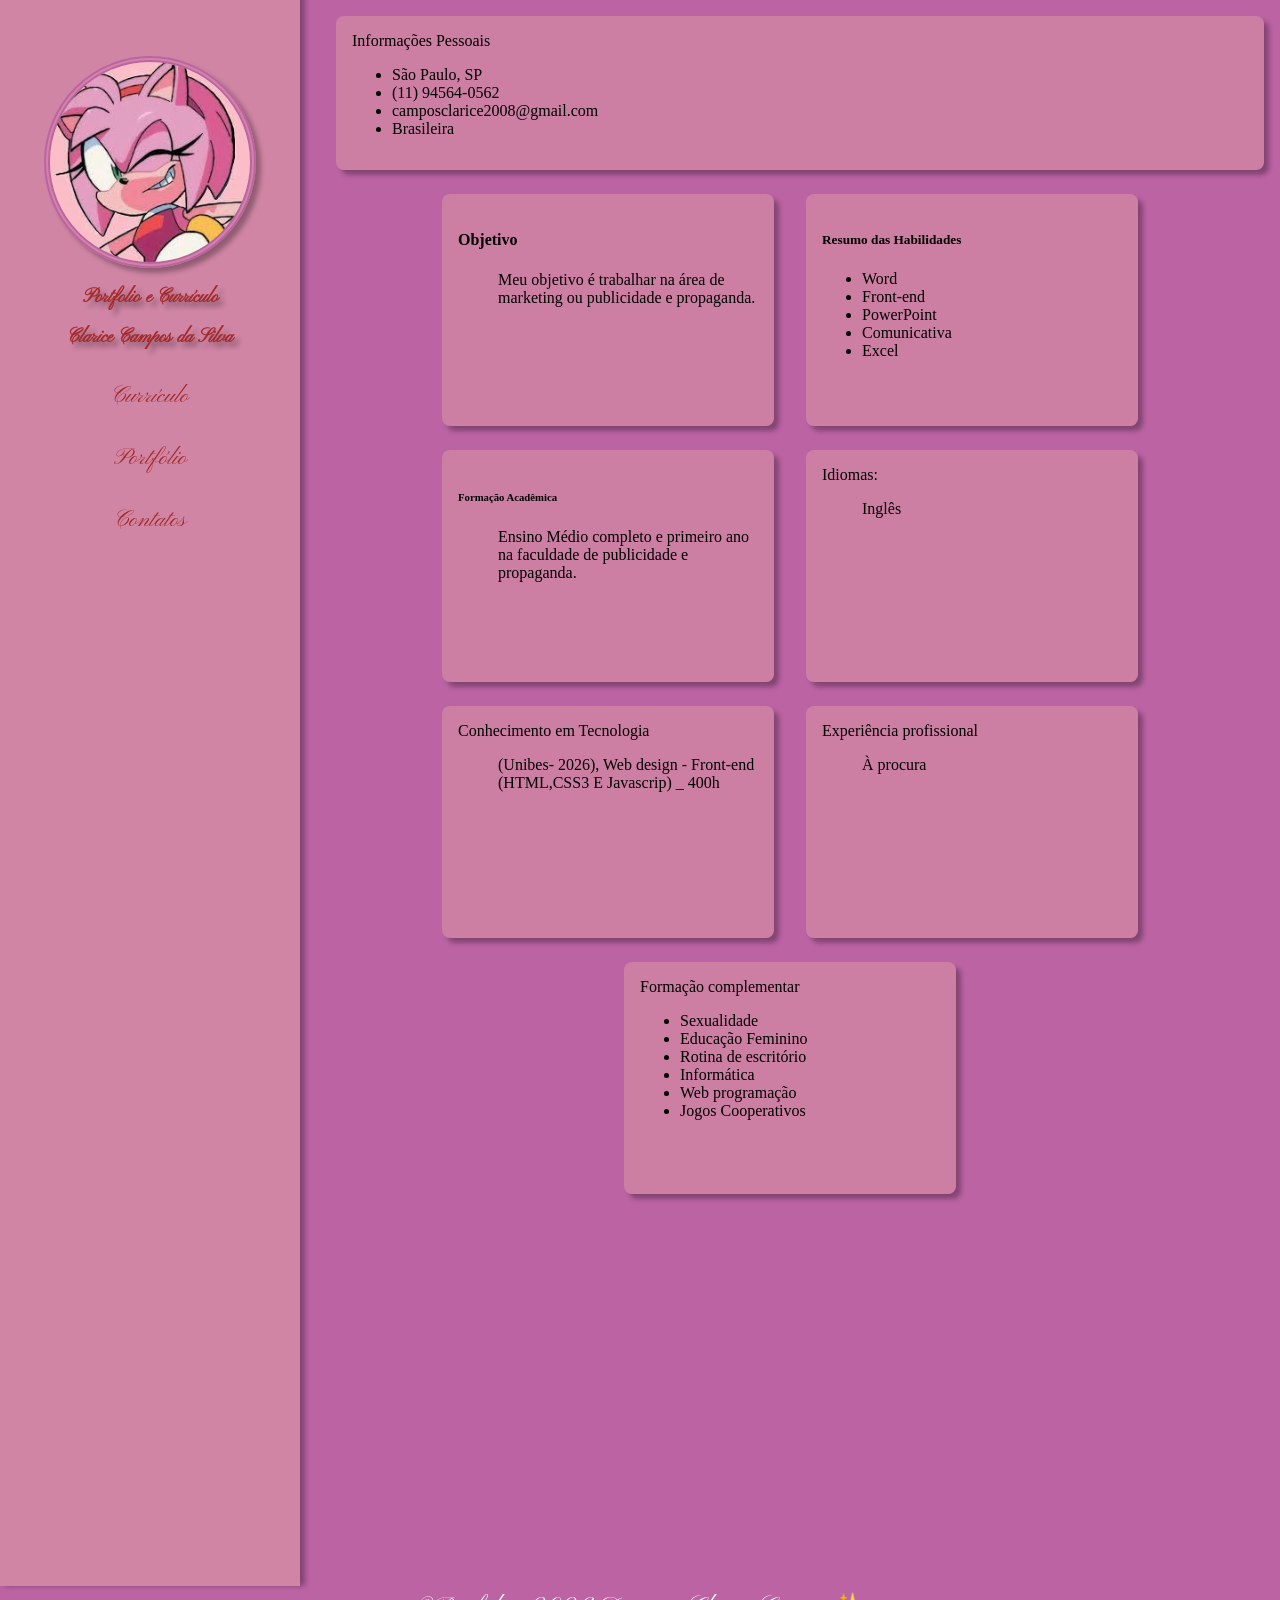
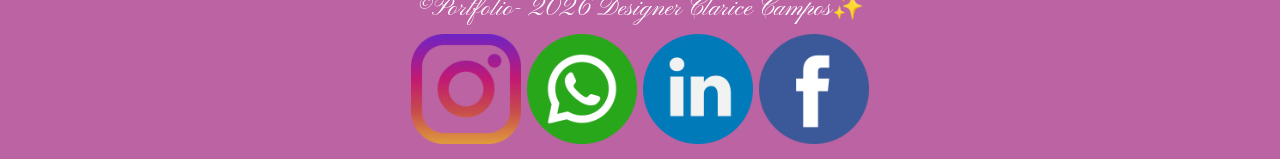
<file: index.html>
<!DOCTYPE html>
<html lang="pt-br">
<head>
    <meta charset="UTF-8">
    <meta name="viewport" content="width=device-width, initial-scale=1.0">
    <meta name="description" content="portfolio">
    <link rel="shortcut icon" href="favicon.ico" type="image/x-icon">
    <link rel="stylesheet" href="style.css">
    <link rel="preconnect" href="https://fonts.googleapis.com">
    <link rel="preconnect" href="https://fonts.gstatic.com" crossorigin>
    <link href="https://fonts.googleapis.com/css2?family=Pinyon+Script&display=swap" rel="stylesheet">
    <title>Curriculo</title>
</head>
<body>
    <header id="menu">
    <img class= "logo" src="imagens/amy3_images.jfif" width="120 pt">
    <h1>Portfolio e Currículo</h1>
    

    <h2>Clarice Campos da Silva</h2>

    <nav>
    <a class="links1" href="index.html"> Currículo </a>
    <a class="links1" href="portifolio.html"> Portfólio </a>
    <a class="links1" href="contatos.html"> Contatos </a>
    </nav>

    </header>

 <div id="info01">
    <div id="vfp"
    <h3>Informações Pessoais</h3>
    </div>
    <ul>
    <li>São Paulo, SP</li>
    <li>(11) 94564-0562</li>
    <li>camposclarice2008@gmail.com</li>
    <li> Brasileira</li> 
    </ul>
    </div>

    <main id="conteudo">
       
    <div id="info02">
    <h4>Objetivo</h4>
    <ul>
    Meu objetivo é trabalhar na área de marketing ou publicidade e propaganda.
    </ul>
    </div>

    <div id="info03">
    <h5>Resumo das Habilidades</h5>
    <ul>
    <li>Word</li>
    <li>Front-end</li>
    <li>PowerPoint</li>
    <li>Comunicativa</li>
    <li>Excel</li>
     </ul>
    </div>

    <div id="info04">
    <h6>Formação Acadêmica</h6>
    <ul>
    Ensino Médio completo e primeiro ano na faculdade de publicidade e propaganda.
    </ul>
    </div>

    <div id="info05">
    <h7>Idiomas: </h7>
    <ul>
    Inglês
    </ul>
    </div>

    <div id="info06">
    <h8>Conhecimento em Tecnologia</h8>
    <ul>
    (Unibes- 2026), Web design - Front-end (HTML,CSS3 E Javascrip) _ 400h
    </ul>
    </div>

    <div id="info07">
    <h9>Experiência profissional</h9>
    <ul>
    À procura
    </ul>
    </div>

    <div id="info08">
    <h10> Formação complementar </h10>
    <ul>
   <li> Sexualidade </li>
   <li> Educação Feminino </li>
   <li> Rotina de escritório </li>
   <li> Informática </li>
   <li> Web programação </li>
   <li> Jogos Cooperativos </li>
    </ul>
    </div>
    </main>
    <div id="midias">
    <iframe width="560" height="315" src="https://www.youtube.com/embed/nAoCAcUgEwg?si=zEzg8FeoFQZuuAuW" title="YouTube video player" frameborder="0" allow="accelerometer; autoplay; clipboard-write; encrypted-media; gyroscope; picture-in-picture; web-share" referrerpolicy="strict-origin-when-cross-origin" allowfullscreen></iframe>        
    
    <iframe src="https://www.google.com/maps/embed?pb=!1m18!1m12!1m3!1d3657.3811661874656!2d-46.66727682578782!3d-23.554750061347274!2m3!1f0!2f0!3f0!3m2!1i1024!2i768!4f13.1!3m3!1m2!1s0x94ce593046f8b4a1%3A0x2bcb6c3a2597f965!2sCRMBonus!5e0!3m2!1spt-BR!2sbr!4v1779106326173!5m2!1spt-BR!2sbr" width="560" height="315" style="border:0;" allowfullscreen="" loading="lazy" referrerpolicy="no-referrer-when-downgrade"></iframe>
    </div>     

    <footer>
    ©Portfolio- 2026 Designer Clarice Campos✨
    </footer>

    <footer id="rodape">                                                                                                                                  
    
    <a target="_blank" href="https://www.instagram.com/">      
    <img src="imagens/instagram.png" title="instagram" width="110" height="110"></a>
     
    <a target="_blank" href="https://www.whatsapp.com/">
    <img src="imagens/whatsapp.png" title="whatsapp" width="110" height="110"></a>

    <a target="_blank" href="https://br.linkedin.com/">   
    <img src="imagens/linkedin.png" title="linkedin" width="110" height="110"></a>

    <a target="_blank" href="https://www.facebook.com/"> 
    <img src="imagens/facebook.png" title="facebook" width="110" height="110"></a>
    </footer>                            
       
</body>
</html>
</file>
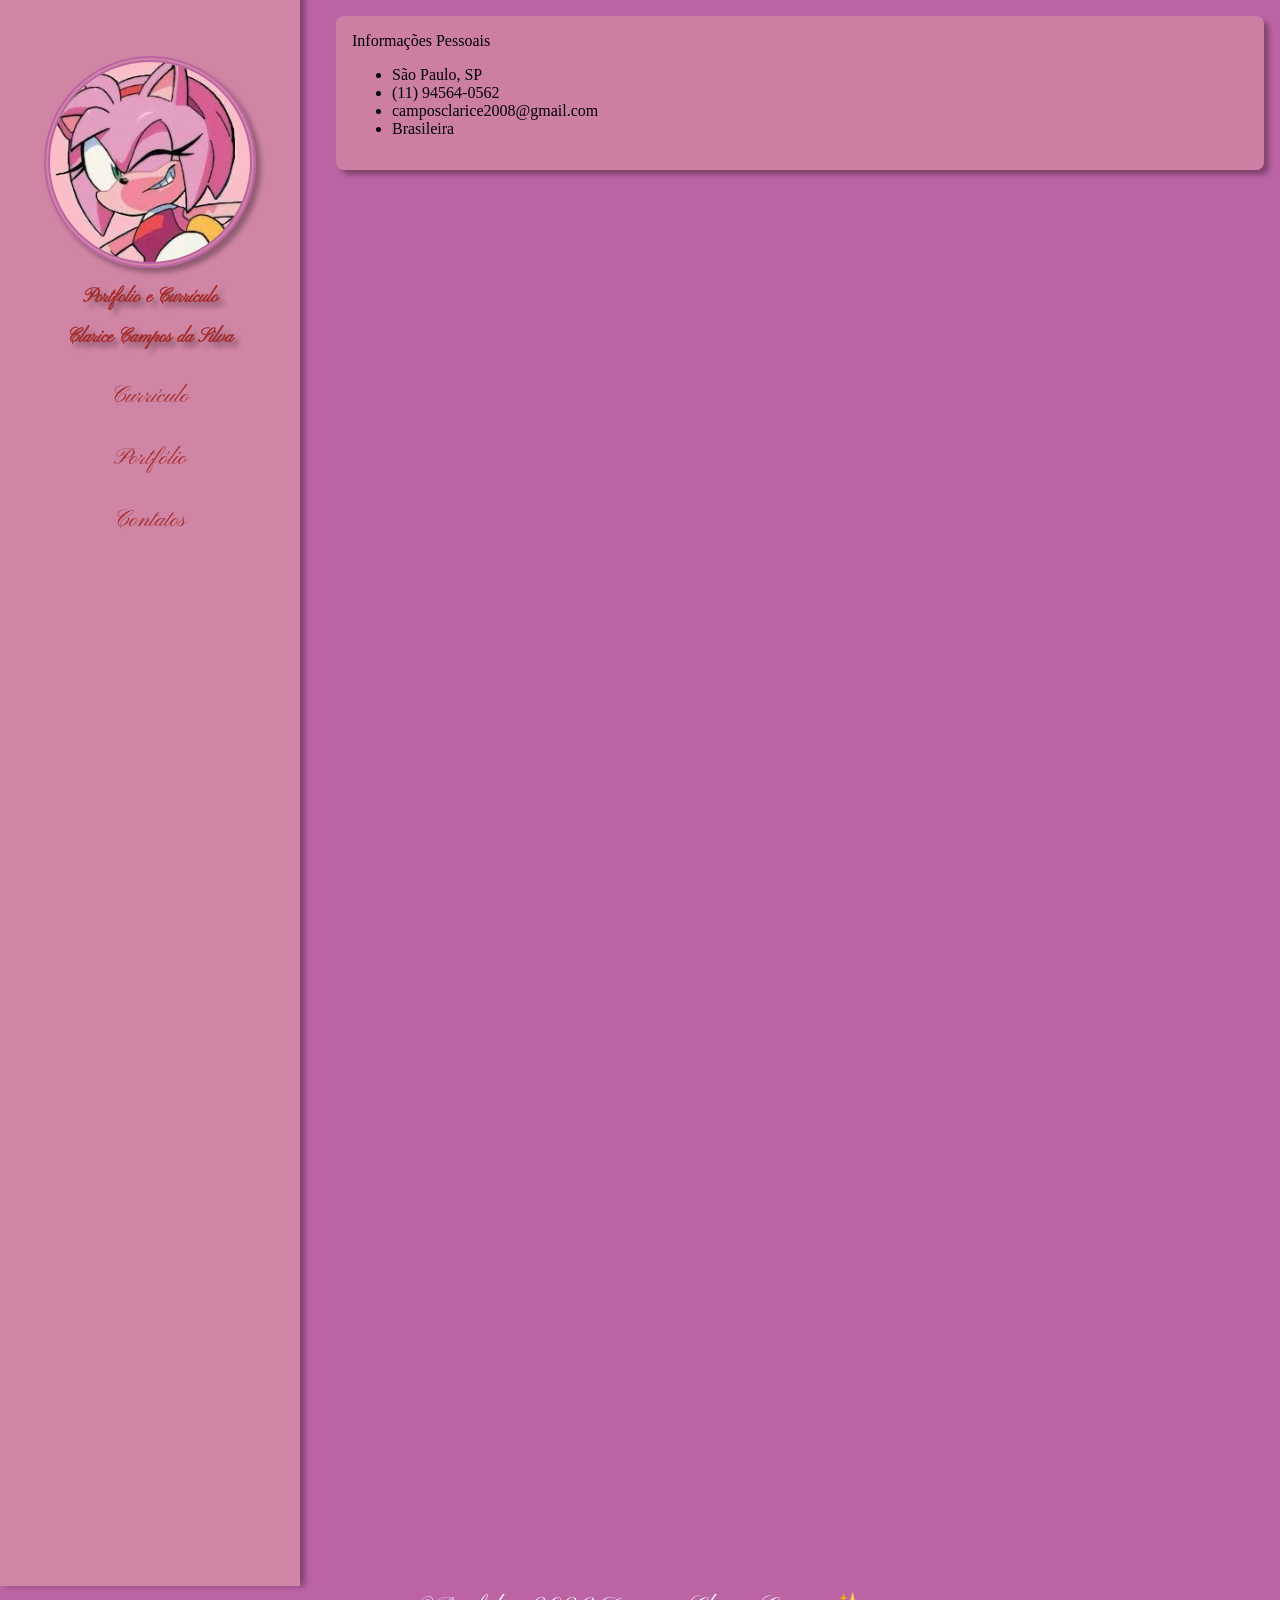
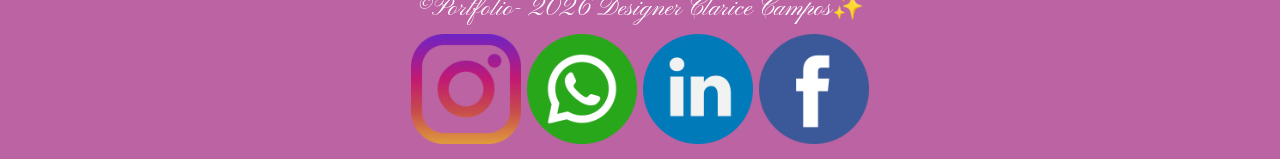
<file: contatos.html>
<!DOCTYPE html>
<html lang="pt-br">
<head>
    <meta charset="UTF-8">
    <meta name="viewport" content="width=device-width, initial-scale=1.0">
    <meta name="description" content="portfolio">
    <link rel="shortcut icon" href="favicon.ico" type="image/x-icon">
    <link rel="stylesheet" href="style.css">
    <link rel="preconnect" href="https://fonts.googleapis.com">
    <link rel="preconnect" href="https://fonts.gstatic.com" crossorigin>
    <link href="https://fonts.googleapis.com/css2?family=Pinyon+Script&display=swap" rel="stylesheet">
    <title>Contatos</title>
</head>
<body>
    <header id="menu">
    <img class= "logo" src="imagens/amy3_images.jfif" width="120 pt">
    <h1>Portfolio e Currículo</h1>
    

    <h2>Clarice Campos da Silva</h2>

    <nav>
    <a class="links1" href="index.html"> Currículo </a>
    <a class="links1" href="portifolio.html"> Portfólio </a>
    <a class="links1" href="contatos.html"> Contatos </a>
    </nav>

    </header>

 <div id="info01">
    <div id="vfp"
    <h3>Informações Pessoais</h3>
    </div>
    <ul>
    <li>São Paulo, SP</li>
    <li>(11) 94564-0562</li>
    <li>camposclarice2008@gmail.com</li>
    <li> Brasileira</li> 
    </ul>
    </div>

    <footer>
    ©Portfolio- 2026 Designer Clarice Campos✨
    </footer>

    <footer id="rodape">                                                                                                                                  
    
    <a target="_blank" href="https://www.instagram.com/">      
    <img src="imagens/instagram.png" title="instagram" width="110" height="110"></a>
     
    <a target="_blank" href="https://www.whatsapp.com/">
    <img src="imagens/whatsapp.png" title="whatsapp" width="110" height="110"></a>

    <a target="_blank" href="https://br.linkedin.com/">   
    <img src="imagens/linkedin.png" title="linkedin" width="110" height="110"></a>

    <a target="_blank" href="https://www.facebook.com/"> 
    <img src="imagens/facebook.png" title="facebook" width="110" height="110"></a>
    </footer>                            
       
</body>
</html>
</file>
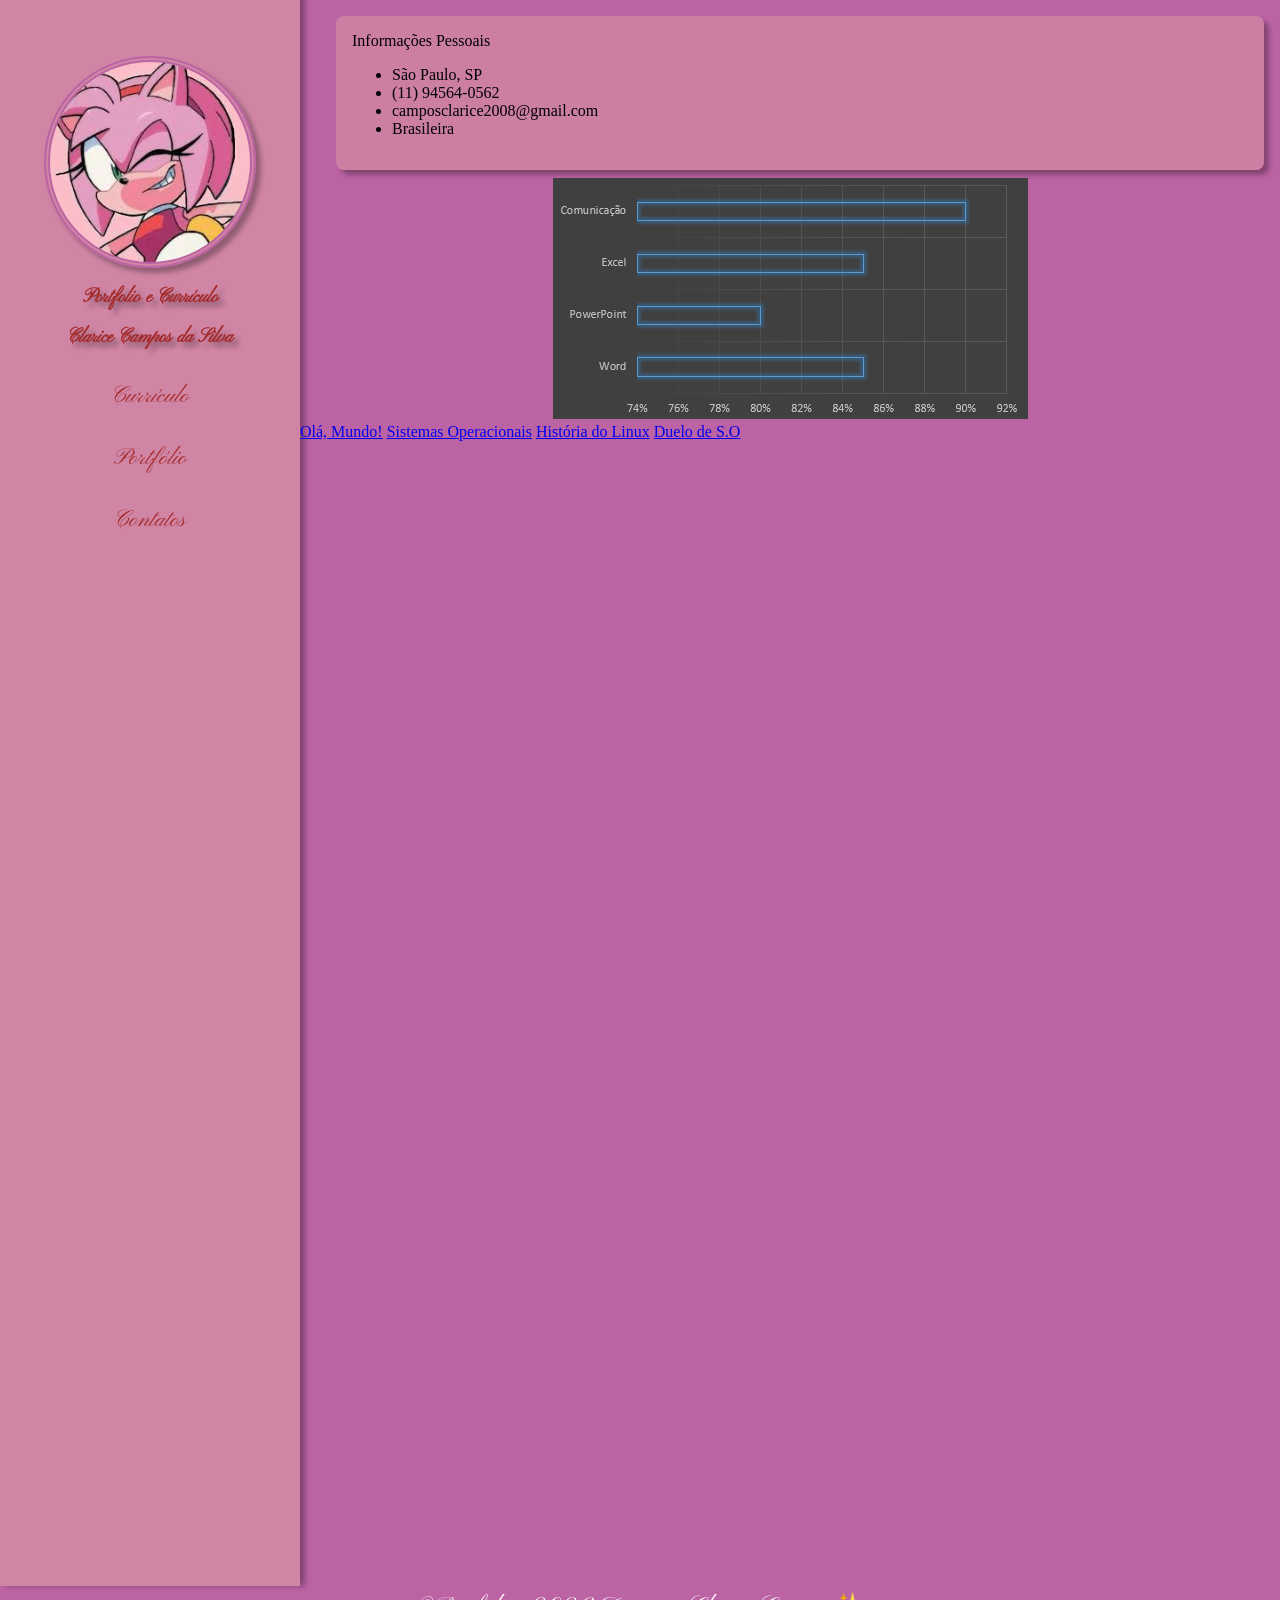
<file: portifolio.html>
<!DOCTYPE html>
<html lang="pt-br">
<head>
    <meta charset="UTF-8">
    <meta name="viewport" content="width=device-width, initial-scale=1.0">
    <meta name="description" content="portfolio">
    <link rel="shortcut icon" href="favicon.ico" type="image/x-icon">
    <link rel="stylesheet" href="style.css">
    <link rel="stylesheet" href="style.css">
    <link rel="preconnect" href="https://fonts.googleapis.com">
    <link rel="preconnect" href="https://fonts.gstatic.com" crossorigin>
    <link href="https://fonts.googleapis.com/css2?family=Pinyon+Script&display=swap" rel="stylesheet">
    <title>Portfolio</title>
</head>
<body>
    <header id="menu">
    <img class= "logo" src="imagens/amy3_images.jfif" width="120 pt">
    <h1>Portfolio e Currículo</h1>
    

    <h2>Clarice Campos da Silva</h2>

    <nav>
    <a class="links1" href="index.html"> Currículo </a>
    <a class="links1" href="portifolio.html"> Portfólio </a>
    <a class="links1" href="contatos.html"> Contatos </a>
    </nav>

    </header>

 <div id="info01">
    <div id="vfp"
    <h3>Informações Pessoais</h3>
    </div>
    <ul>
    <li>São Paulo, SP</li>
    <li>(11) 94564-0562</li>
    <li>camposclarice2008@gmail.com</li>
    <li>Brasileira</li> 
    </ul>
    </div>


<main>
        <div class="grafico">
   <center> <img src="imagens/habi_lidade.png"> </center>
    </div>
</main>

<div class="links2">
<a href="../projeto01/index.html" target="_blank"> Olá, Mundo!</a>
<a href="../projeto02/index.html" target="_blank"> Sistemas Operacionais</a>   
<a href="../projeto03/index.html" target="_blank"> História do Linux</a>
<a href="../projeto04/index.html" target="_blank"> Duelo de S.O</a>     
</div>

    
    <footer>
    ©Portfolio- 2026 Designer Clarice Campos✨
    </footer>

       
</body>
</html>
</file>
<file: style.css>
body{ background-color: rgb(188, 99, 164);
margin: 0;
}

#menu{ background-color: rgb(208, 133, 164);
    width: 300px;
    height: 1600px;
    text-align: center;
    box-shadow: 5px 0px 5px rgba(0, 0, 0, 0.304);
    margin-top: -30px;
}

.logo{
     margin-top: 70px;
     width: 200px;
     border-radius: 50%;
     border: 6px double rgb(188, 99, 164);
     box-shadow: 5px 5px 5px rgba(0, 0, 0, 0.304);
}

h1, h2{
  font-size: 1.2rem;
  font-family: "Pinyon Script", cursive;
  color: brown;
  text-shadow: 5px 5px 5px rgba(0, 0, 0, 0.304);
} 

.links1{
text-decoration: none;
color: brown;
font-size: 1.5rem;
font-family: "Pinyon Script", cursive;
display: flex;
flex-direction: column;
padding: 1rem 0;
transition: all 0.7s ease;
}

.links1:hover {
background-color:rgb(255, 0, 64);
color: white;
font-size: 1.7rem;
font-weight: bold;
}

header{
  float: left;
}

#info01{
  background-color: rgba(208, 133, 164, 0.808);
  margin: 1rem 1rem 0.5rem 21rem;
  padding:1rem;
  border-radius: 0.5rem;
  box-shadow: 5px 5px 5px rgba(0, 0, 0, 0.304);
}


#info02{
  background-color: rgba(208, 133, 164, 0.808);
  margin: 1rem 1rem 0.5rem 1rem;
  padding: 1rem;
  border-radius: 0.5rem;
  box-shadow: 5px 5px 5px rgba(0, 0, 0, 0.304);
  width: 300px;
  height: 200px; 
}



#info03{
  background-color:rgba(208, 133, 164, 0.808);
  margin: 1rem 1rem 0.5rem 1rem;
  padding: 1rem;
  border-radius: 0.5rem;
  box-shadow: 5px 5px 5px rgba(0, 0, 0, 0.304);
  width: 300px;
  height: 200px;
}

#info04{
  background-color: rgba(208, 133, 164, 0.808);
  margin: 1rem 1rem 0.5rem 1rem;
  padding: 1rem;
  border-radius: 0.5rem;
  box-shadow: 5px 5px 5px rgba(0, 0, 0, 0.304);
  width: 300px;
  height: 200px;
}

#info05{
  background-color: rgba(208, 133, 164, 0.808);
  margin: 1rem 1rem 0.5rem 1rem;
  padding: 1rem;
  border-radius: 0.5rem;
  box-shadow: 5px 5px 5px rgba(0, 0, 0, 0.304);
  width: 300px;
  height: 200px;
}

#info06{
  background-color: rgba(208, 133, 164, 0.808);
  margin: 1rem 1rem 0.5rem 1rem;
  padding: 1rem;
  border-radius: 0.5rem;
  box-shadow: 5px 5px 5px rgba(0, 0, 0, 0.304);
  width: 300px;
  height: 200px;
}

#info07{
  background-color: rgba(208, 133, 164, 0.808);
  margin: 1rem 1rem 0.5rem 1rem;
  padding: 1rem;
  border-radius: 0.5rem;
  box-shadow: 5px 5px 5px rgba(0, 0, 0, 0.304);
  width: 300px;
  height: 200px;
}

#info08{
  background-color: rgba(208, 133, 164, 0.808);
  margin: 1rem 1rem 0.5rem 1rem;
  padding: 1rem;
  border-radius: 0.5rem;
  box-shadow: 5px 5px 5px rgba(0, 0, 0, 0.304);
  width: 300px;
  height: 200px;
}

#conteudo{
  display: flex;
  flex-wrap: wrap;
  justify-content: center;
}

footer{
  background-color: rgb(188, 99, 164);
  color: white;
  font-size: 1.6rem;
  font-family:"Pinyon Script", cursive; 
  text-align: center;
  clear: both;
  padding: 0.3rem;
}

#midias{
  display: flex;
  justify-content: center;
  margin-top: 1rem;
}
</file>
